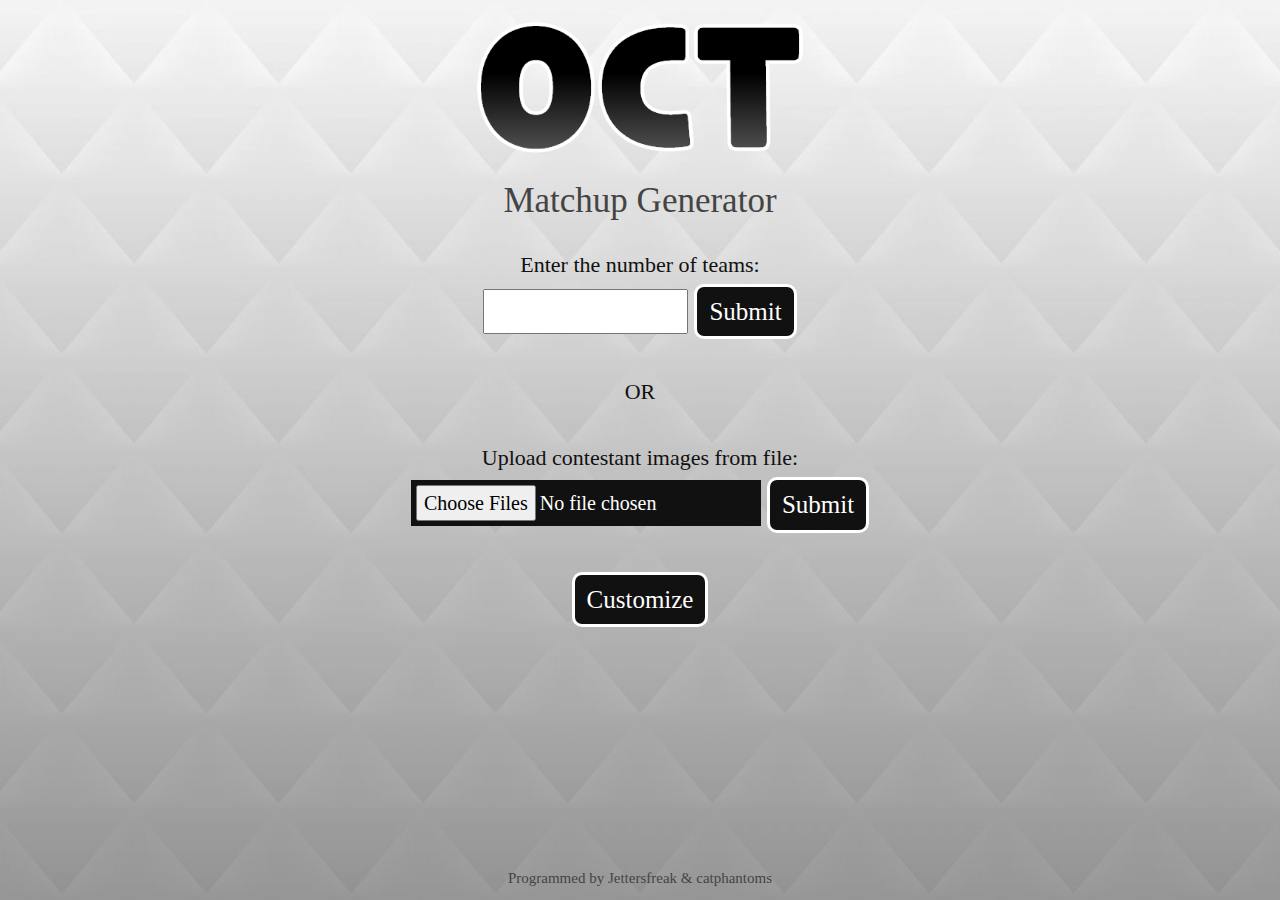
<file: index.html>
<!DOCTYPE html>
<html lang="en">
	<head>
		<meta charset="utf-8"/>

		<link rel="stylesheet" href="https://stackpath.bootstrapcdn.com/bootstrap/4.5.2/css/bootstrap.min.css" integrity="sha384-JcKb8q3iqJ61gNV9KGb8thSsNjpSL0n8PARn9HuZOnIxN0hoP+VmmDGMN5t9UJ0Z" crossorigin="anonymous">

		<link type="text/css" rel="stylesheet" href="randomizer.css" id="mainCSS"/>
		<link type="text/css" rel="stylesheet" href="animations.css"/>

		<script type="text/javascript" src="randomizer2.js"></script>

		<title>OCT Matchup Generator</title>
	</head>
	<body onload="applyCustomization()">
		<!--title/header-->
		<div align="center" id="header">
			<img id="logo" height="175px"><br> <!--Logo-->
			Matchup Generator
		</div>
		<div align="center" id="main-container">
			<div align="center" id="main">
				<script type="text/javascript">
					makeLandingPage();
				</script>
			</div>
			<div align="center" id="error"></div>
		</div>
		<div id="credit">Programmed by Jettersfreak & catphantoms</div>

		<script src="https://code.jquery.com/jquery-3.5.1.slim.min.js" integrity="sha384-DfXdz2htPH0lsSSs5nCTpuj/zy4C+OGpamoFVy38MVBnE+IbbVYUew+OrCXaRkfj" crossorigin="anonymous"></script>
		<script src="https://cdn.jsdelivr.net/npm/popper.js@1.16.1/dist/umd/popper.min.js" integrity="sha384-9/reFTGAW83EW2RDu2S0VKaIzap3H66lZH81PoYlFhbGU+6BZp6G7niu735Sk7lN" crossorigin="anonymous"></script>
		<script src="https://stackpath.bootstrapcdn.com/bootstrap/4.5.2/js/bootstrap.min.js" integrity="sha384-B4gt1jrGC7Jh4AgTPSdUtOBvfO8shuf57BaghqFfPlYxofvL8/KUEfYiJOMMV+rV" crossorigin="anonymous"></script>
	</body>
</html>
</file>
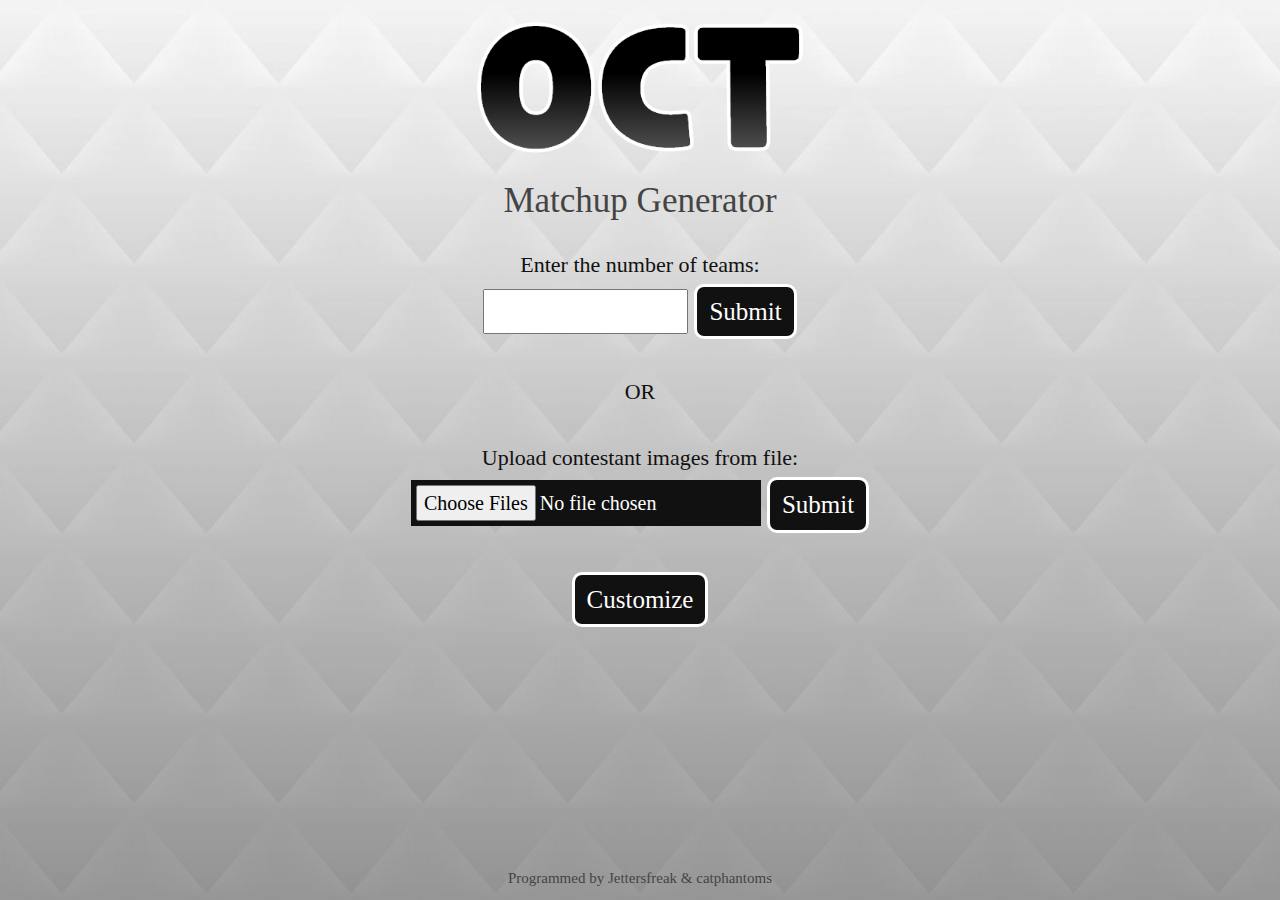
<file: randomizer.html>
<!DOCTYPE html>
<html lang="en">
	<head>
		<meta charset="utf-8"/>

		<link rel="stylesheet" href="https://stackpath.bootstrapcdn.com/bootstrap/4.5.2/css/bootstrap.min.css" integrity="sha384-JcKb8q3iqJ61gNV9KGb8thSsNjpSL0n8PARn9HuZOnIxN0hoP+VmmDGMN5t9UJ0Z" crossorigin="anonymous">

		<link type="text/css" rel="stylesheet" href="randomizer.css" id="mainCSS"/>
		<link type="text/css" rel="stylesheet" href="animations.css"/>

		<script type="text/javascript" src="randomizer2.js"></script>

		<title>OCT Matchup Generator</title>
	</head>
	<body onload="applyCustomization()">
		<!--title/header-->
		<div align="center" id="header">
			<img id="logo" height="175px"><br> <!--Logo-->
			Matchup Generator
		</div>
		<div align="center" id="main-container">
			<div align="center" id="main">
				<script type="text/javascript">
					makeLandingPage();
				</script>
			</div>
			<div align="center" id="error"></div>
		</div>
		<div id="credit">Programmed by Jettersfreak & catphantoms</div>

		<script src="https://code.jquery.com/jquery-3.5.1.slim.min.js" integrity="sha384-DfXdz2htPH0lsSSs5nCTpuj/zy4C+OGpamoFVy38MVBnE+IbbVYUew+OrCXaRkfj" crossorigin="anonymous"></script>
		<script src="https://cdn.jsdelivr.net/npm/popper.js@1.16.1/dist/umd/popper.min.js" integrity="sha384-9/reFTGAW83EW2RDu2S0VKaIzap3H66lZH81PoYlFhbGU+6BZp6G7niu735Sk7lN" crossorigin="anonymous"></script>
		<script src="https://stackpath.bootstrapcdn.com/bootstrap/4.5.2/js/bootstrap.min.js" integrity="sha384-B4gt1jrGC7Jh4AgTPSdUtOBvfO8shuf57BaghqFfPlYxofvL8/KUEfYiJOMMV+rV" crossorigin="anonymous"></script>
	</body>
</html>
</file>
<file: randomizer.css>
:root {
	--generator-font: Trebuchet MS; /*font*/
	--primary-color: #111111; /*primary theme color*/
	--secondary-color: #444444; /*secondary theme color*/
	--secondary-font-color: #ffffff; /*secondary font color (i.e. button font color)*/
}

html {
	height: 100%;
}

body {
	background-image: url("images/pattern.png"); /*background image pattern*/
	background-repeat: no-repeat;
	background-attachment: fixed;
	background-position: center;
	background-size: cover;
	font-family: var(--generator-font);
	font-size: 22px;
	color: var(--primary-color);
	min-height: 100%;
	margin: 0;
	position: relative;
	padding-bottom: 50px;
}

h2 {
	color: var(--secondary-color);
}

input {
	margin: 3px;
	font-family: sans-serif;
	font-size: 14px;
	padding: 10px;
}

#logo {
	content: url("images/logo.png");
}

#header {
	margin-bottom: 20px;
}

.btn {
	display: inline-block;
	background-color: var(--primary-color);
	border-color: var(--secondary-font-color);
	border-width: 3px;
	border-radius: 10px;
	color: var(--secondary-font-color);
	font-size: 25px;
	font-family: var(--generator-font);
}

.btn:hover {
	background-color: var(--secondary-color);
	color: var(--secondary-font-color);
}

.file {
	background-color: var(--primary-color);
	font-family: var(--generator-font);
	font-size: 20px;
	color: var(--secondary-font-color);
	padding: 5px;
}

#header {
	font-size: 35px;
	color: var(--secondary-color);		/*"Matchup Generator" text colour*/
}

#main-container {
	position: relative;
}

#main {
	padding-bottom: 25px;
}

/*colour for error message*/
#error {
	color: #FF0000;
	font-size: 23px;
	padding-bottom: 50px;
}

#infoForm {
	color: var(--primary-color);
}

.userInput {
	width: 200px;
}

/*div for each contestant displayed BEFORE randomizing*/
.display {
	display: inline-block;
	width: 20%;
	color: var(--primary-color);		/*Colour of username text*/
}

.image {
	max-width: 100%;
	max-height: 480px;
}

/*div displays the matchup pair*/
.matchDiv {
	display: flex;
	align-items: center;
	justify-content: center;
	margin-top: 50px;
}

.contestant-container {
	display: inline-block;
	width: 30%;
	height: 100%;
	color: var(--primary-color);		/*colour of contestant's name*/
	position: relative;
	font-size: 28px;
}

.contestant {
	position: absolute;
	top: 0;
	width: 100%;
	height: 500px;
}

.vs-container {
	display: inline-block;
	width: 10%;
	height: 100%;
	position: relative;
}

.vs {
	display: inline-block;
	position: absolute;
	left: 50%;
	transform: translate(-50%, -50%); /*centers it in the middle by shifting it left 50% of the element width*/
}

.vsImg {
	content: url("images/vs.png");
}

/*credits formatting uvu*/
#credit {
	font-size: 15px;	/*size of credits, feel free to make this smaller or anything*/
	color: var(--secondary-color);
	position: absolute;
	bottom: 0;
	left: 50%;
	transform: translate(-50%, -50%); /*centers it in the middle by shifting it left 50% of the element width*/
}
</file>
<file: animations.css>
.contestant {
	animation-name: fade-in;
	animation-duration: 1s;
	animation-fill-mode: backwards;
}

.contestant.contestant-left {
	animation-delay: 0.5s;
}

.contestant.contestant-right {
	animation-delay: 1.5s;
}

.disappear {
	animation-name: fade-out;
	animation-duration: 0.2s;
	animation-fill-mode: forwards;
}

@keyframes fade-in {
	from {
		top: -50px;
		opacity: 0;
	}
	to {
		top: 0;
		opacity: 1;
	}
}

@keyframes fade-out {
	from {
		opacity: 1;
	}
	to {
		opacity: 0;
	}
}
</file>
